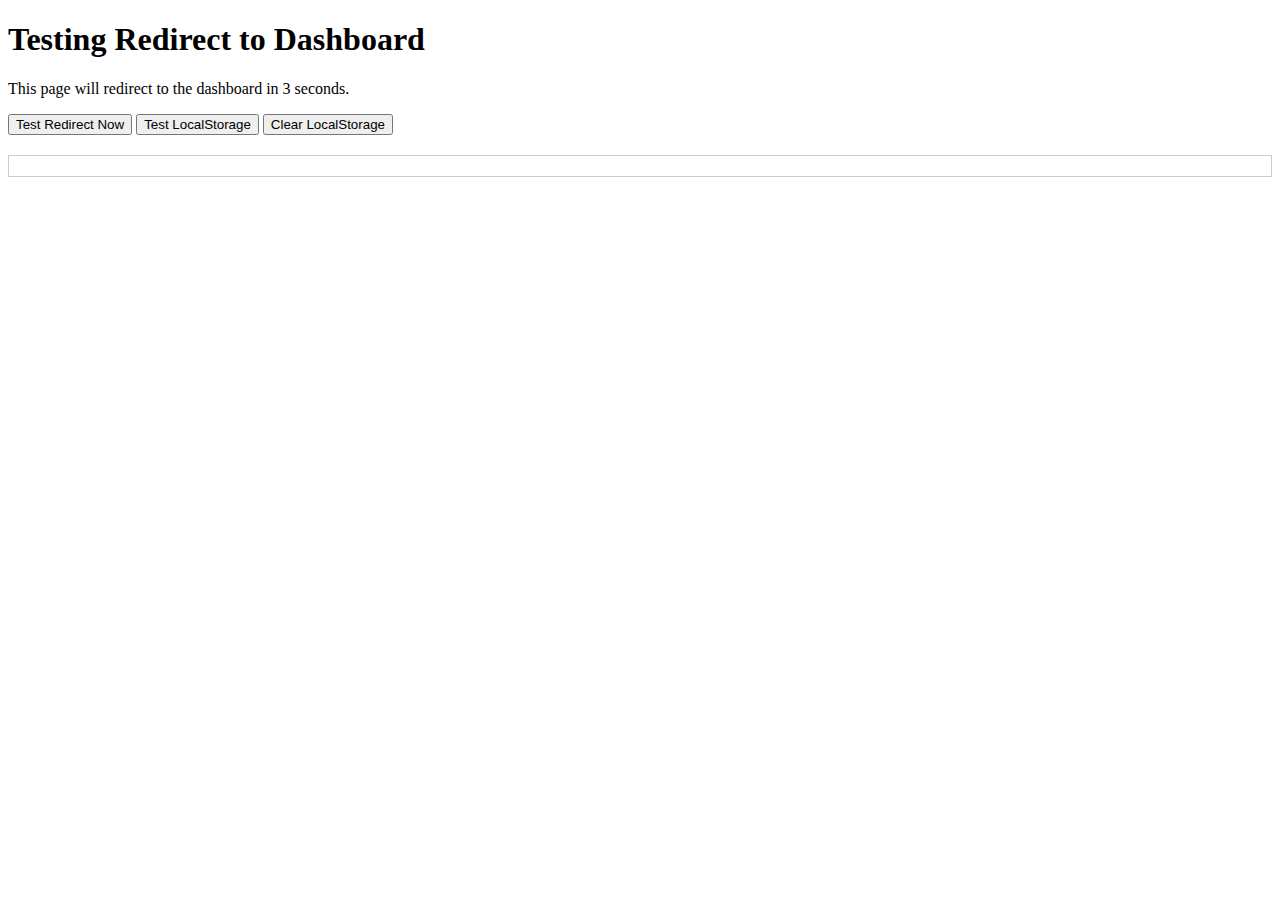
<file: goChat/static/test.html>
<!DOCTYPE html>
<html>
<head>
    <title>Test Redirect</title>
</head>
<body>
    <h1>Testing Redirect to Dashboard</h1>
    <p>This page will redirect to the dashboard in 3 seconds.</p>
    <button onclick="testRedirect()">Test Redirect Now</button>
    <button onclick="testLocalStorage()">Test LocalStorage</button>
    <button onclick="clearLocalStorage()">Clear LocalStorage</button>
    
    <div id="result" style="margin-top: 20px; padding: 10px; border: 1px solid #ccc;"></div>
    
    <script>
        // Helper function to display results
        function showResult(text) {
            document.getElementById('result').innerHTML = text;
        }
        
        // Test redirect function
        function testRedirect() {
            showResult("Redirecting to dashboard...");
            // Store dummy user data
            const userData = { userId: "testuser" };
            localStorage.setItem('currentUser', JSON.stringify(userData));
            
            setTimeout(() => {
                // Try different methods
                try {
                    //window.location.href = 'http://localhost:8080/dashboard';
                    //window.location.replace('http://localhost:8080/dashboard');
                    document.location = 'http://localhost:8080/dashboard';
                } catch (e) {
                    showResult("Error: " + e.message);
                }
            }, 1000);
        }
        
        // Test localStorage function
        function testLocalStorage() {
            // Store dummy user data
            const userData = { userId: "testuser" };
            localStorage.setItem('currentUser', JSON.stringify(userData));
            showResult("LocalStorage set with: " + JSON.stringify(userData));
        }
        
        // Clear localStorage function
        function clearLocalStorage() {
            localStorage.removeItem('currentUser');
            showResult("LocalStorage cleared!");
        }
    </script>
</body>
</html>
</file>
